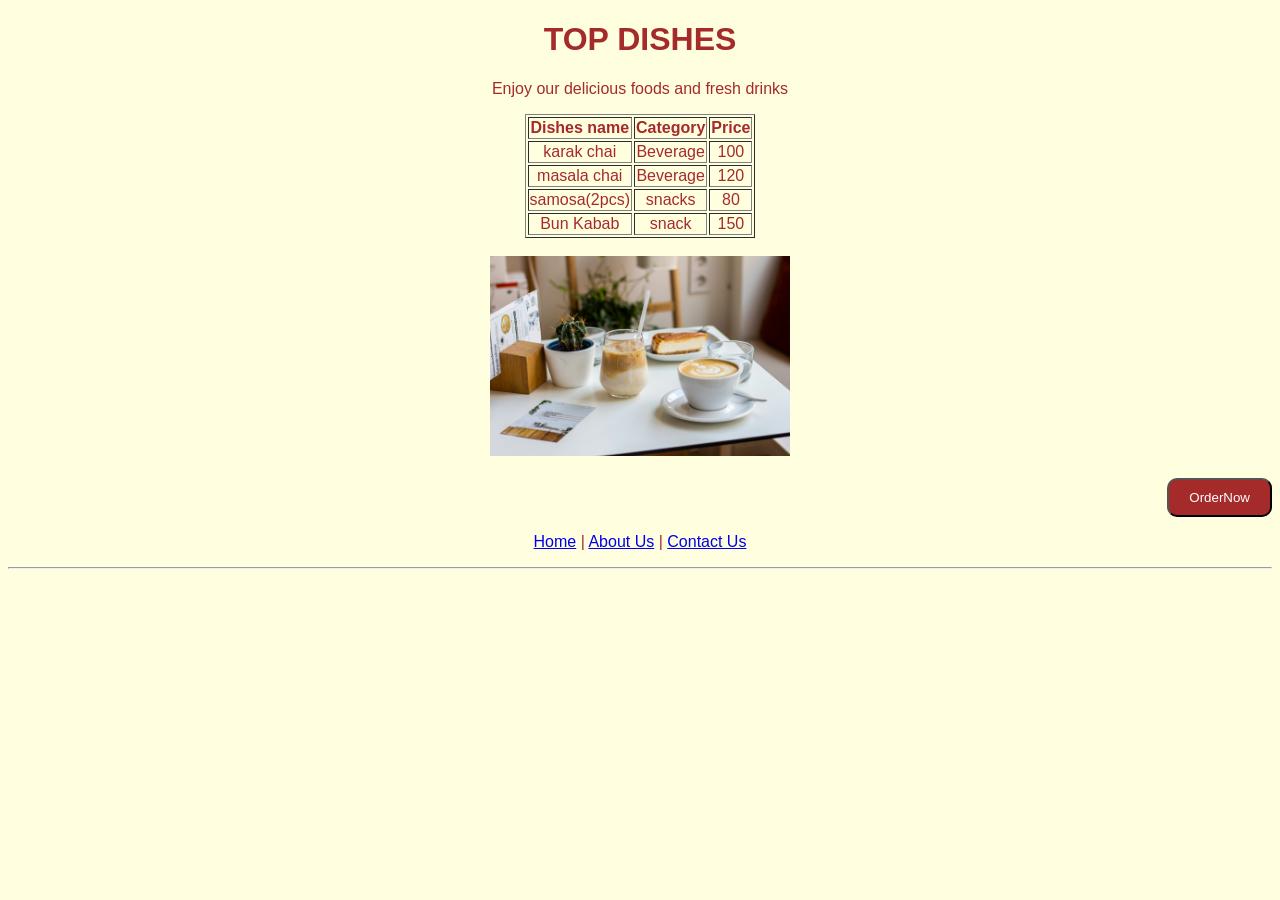
<file: index.html>
<!-- name = khurrum irshad  -->
 <!-- roll number = 26i-3013 -->
  <!-- section = SE-A -->
<!DOCTYPE html>
<html lang="en">
<head>
    <meta charset="UTF-8">
    <meta name="viewport" content="width=device-width, initial-scale=1.0">
    <title>Cafe menu</title>
    <link rel="stylesheet" href="style.css">
</head>
<body>
    <h1>TOP DISHES </h1>
    <p>Enjoy our delicious foods and fresh drinks </p>
    <table border="1">
        <tr>
            <th>Dishes name</th>
            <th>Category</th>
            <th>Price </th>
        </tr>
        <tr>
            <td>karak chai</td>
            <td>Beverage</td>
            <td>100</td>
        </tr>
        <tr>
            <td>masala chai</td>
            <td>Beverage</td>
            <td>120</td>
        </tr>
        <tr>
            <td>samosa(2pcs)</td>
            <td>snacks</td>
            <td>80</td>
        </tr>
        <tr>
            <td>Bun Kabab</td>
            <td>snack</td>
            <td>150</td>
        </tr>
    </table>
    <br>
    <img src="photo/cafe.jpg" width="300">
    <br><br>
    <button onclick="OrderFood()">OrderNow</button>
    <script>
    function OrderFood(){alert("your order has been placed !");}</script>
    
    <!-- Navigation Links -->
<p>
    <a href="index.html">Home</a> | 
    <a href="about.html">About Us</a> | 
    <a href="contact.html">Contact Us</a>
</p>
<hr>

    
</body>
</html>
</file>
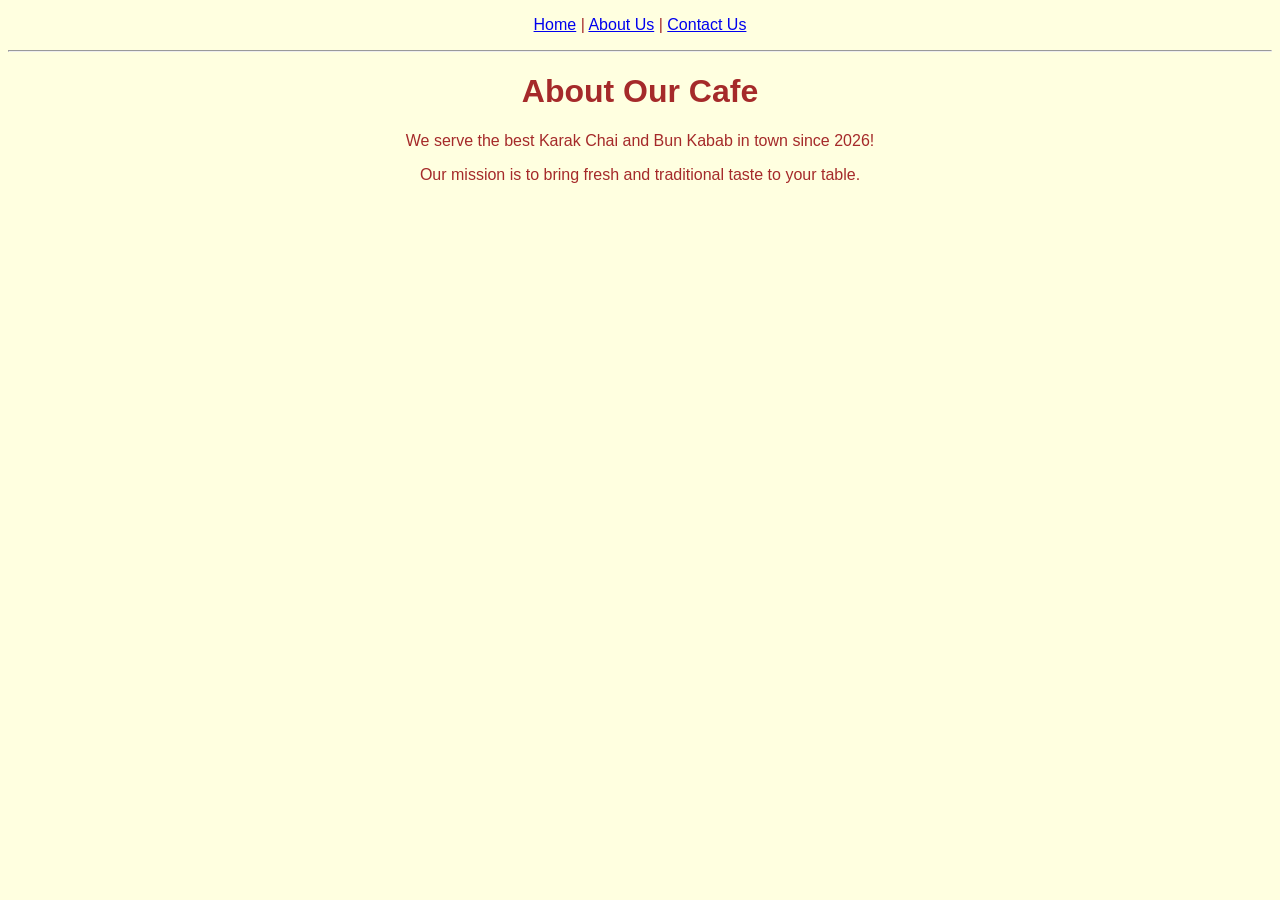
<file: about.html>
<!DOCTYPE html>
<html lang="en">
<head>
    <meta charset="UTF-8">
    <title>About Us - Cafe</title>
    <link rel="stylesheet" href="style.css">
</head>
<body>
    <p><a href="index.html">Home</a> | <a href="about.html">About Us</a> | <a href="contact.html">Contact Us</a></p>
    <hr>
    
    <h1>About Our Cafe</h1>
    <p>We serve the best Karak Chai and Bun Kabab in town since 2026!</p>
    <p>Our mission is to bring fresh and traditional taste to your table.</p>
</body>
</html>
</file>
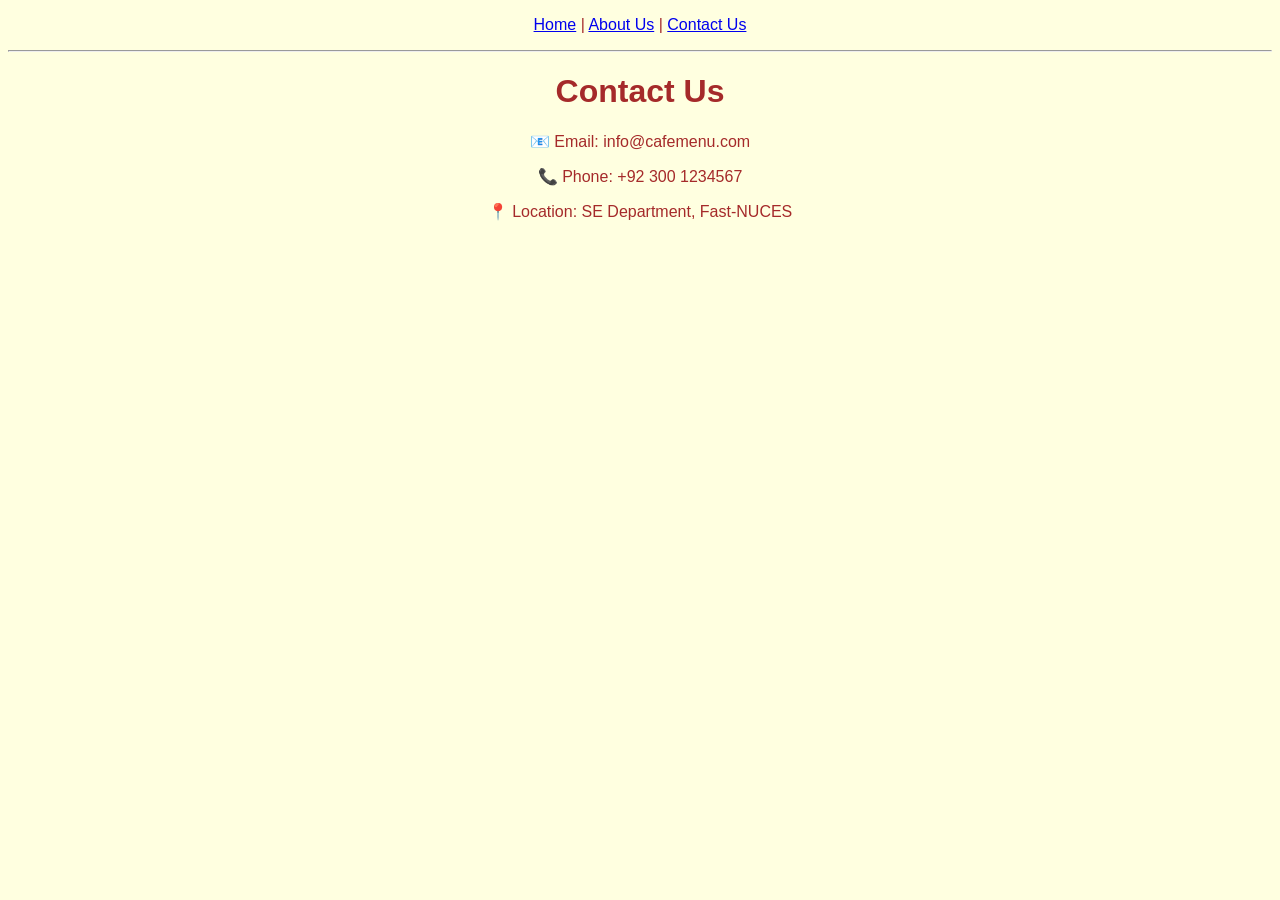
<file: contact.html>
<!DOCTYPE html>
<html lang="en">
<head>
    <meta charset="UTF-8">
    <title>Contact Us - Cafe</title>
    <link rel="stylesheet" href="style.css">
</head>
<body>
    <p><a href="index.html">Home</a> | <a href="about.html">About Us</a> | <a href="contact.html">Contact Us</a></p>
    <hr>
    
    <h1>Contact Us</h1>
    <p>📧 Email: info@cafemenu.com</p>
    <p>📞 Phone: +92 300 1234567</p>
    <p>📍 Location: SE Department, Fast-NUCES</p>
</body>
</html>
</file>
<file: style.css>
body{background-color:lightyellow;
color:brown;
font-family: Arial;
text-align: center;}
h1{color:darked;}
button{
    background-color: brown;
    color: white;
    padding: 10px 20px ;
    border-radius: 10px;
    display:block;
    margin-left:auto;
img {
    width: 300px;
    height: 200px;
    border-radious: 15px;
    object-fit: cover;}
}
table{
    margin: auto ;
}
</file>
